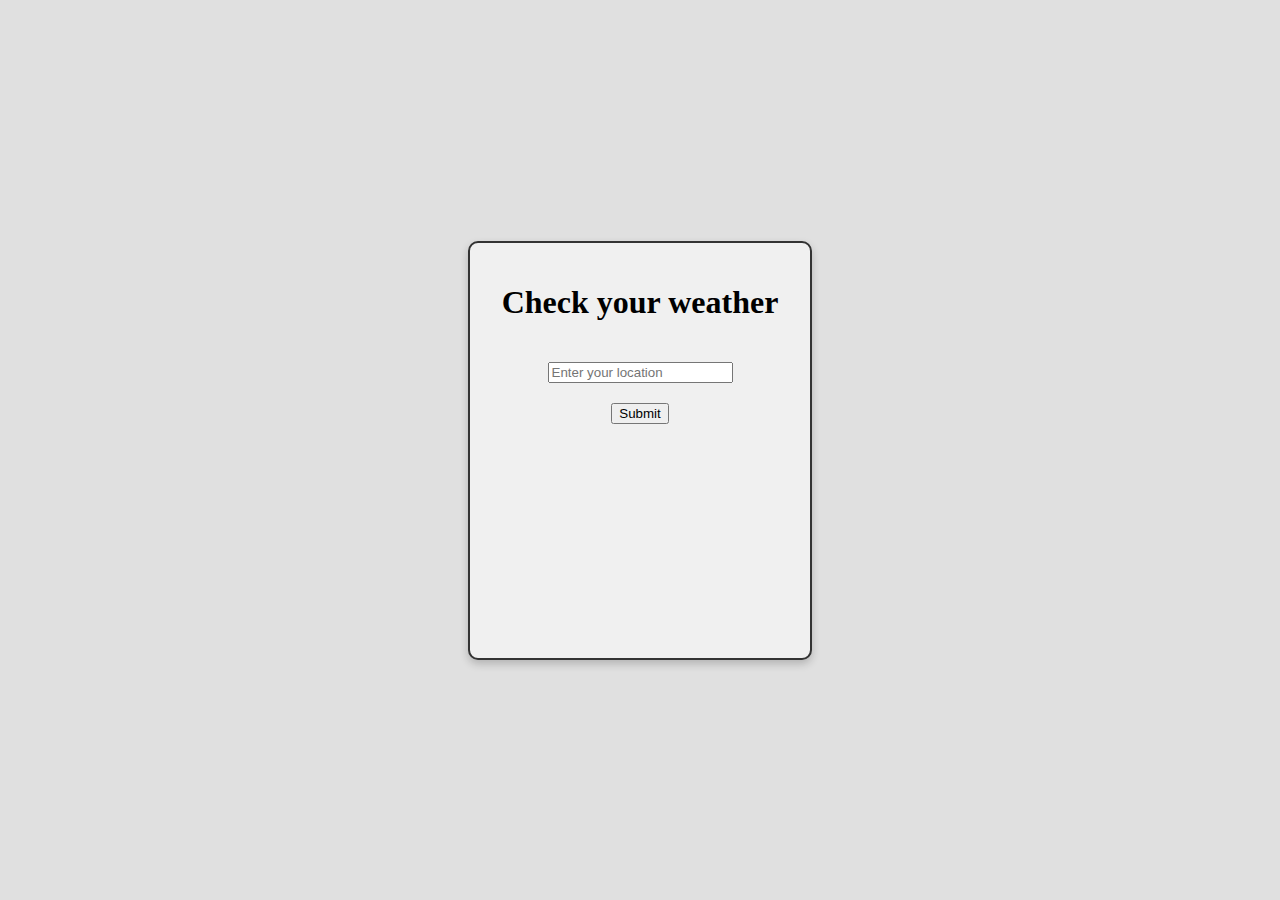
<file: weather/index.html>
<!DOCTYPE html>
<html lang="en">
<head>
  <meta charset="UTF-8">
  <title>Weather App</title>
  <meta name="viewport" content="width=device-width, initial-scale=1.0">
  <link rel="stylesheet" href="style.css">
</head>
<body>
  <div id="all">
    <h1>Check your weather</h1>
    <input type="text" id="text" placeholder="Enter your location">
    <button onclick="themain()">Submit</button>
    <div id="result1"></div>
  </div>

  <script src="s.js"></script>
</body>
</html>
</file>
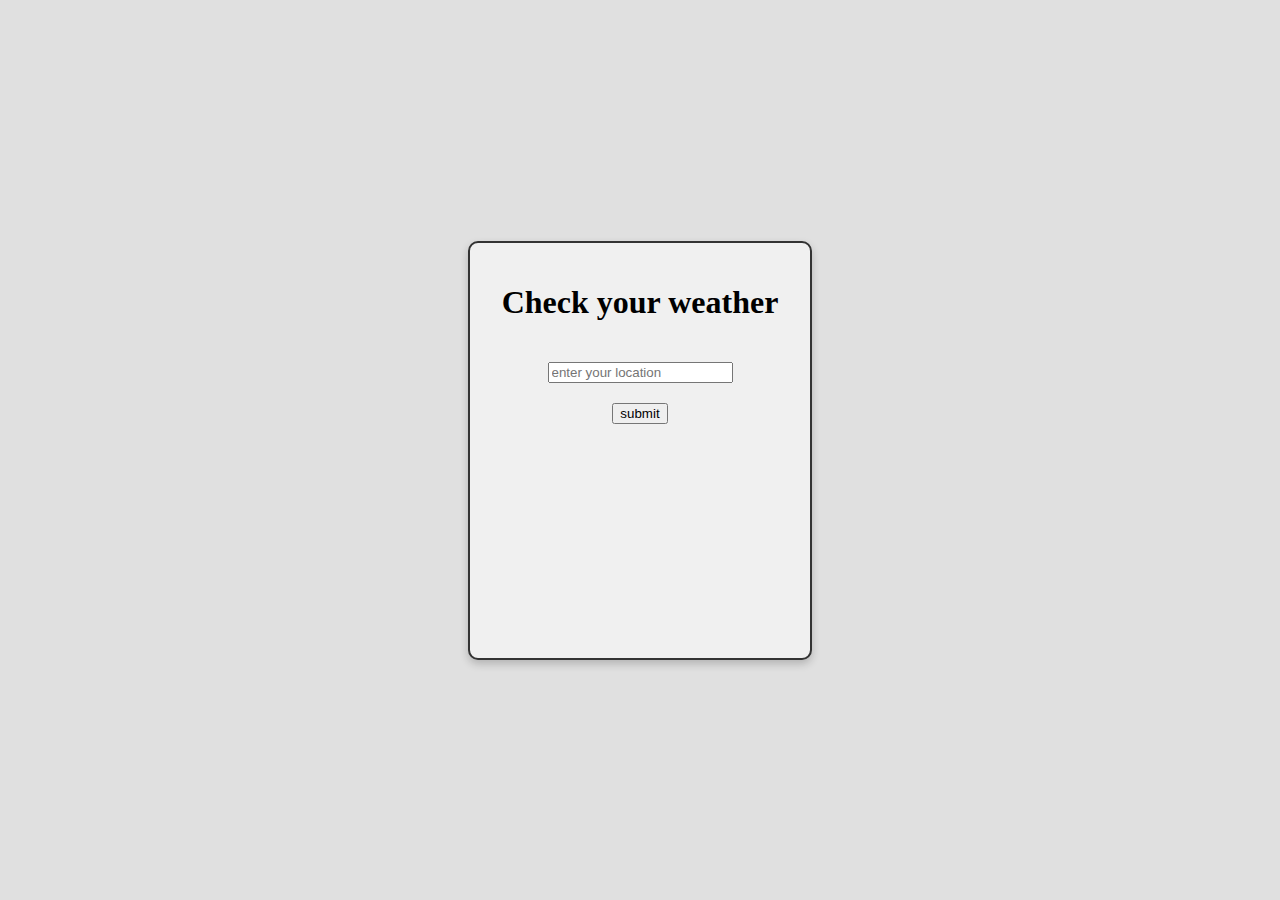
<file: weather/index.html.html>
<!DOCTYPE html>
<html lang="en">
<head>
    <meta charset="UTF-8">
    <meta name="viewport" content="width=device-width, initial-scale=1.0">
    <title>weather app</title>
    <link rel="stylesheet" href="style.css">
</head>
<body>
    <div id="all">
    <h1>Check your weather</h1>
    <input type="text" id="text" placeholder="enter your location">
    <button id="submit"  onclick="themain()">submit</button>
    <div id="result1" ></div>
        </div>
<script src="s.js"></script>
</body>
</html>
</file>
<file: weather/style.css>
body {
      margin: 0;
      height: 100vh;
      display: flex;
         justify-content: center; /* horizontal center */
      align-items: center;     /* vertical center */
   
      background-color: #e0e0e0;
    }
#all{
    gap: 20px;
    
    display: flex;
    align-items: center;
    flex-direction: column;
    width: 300px;
      height: 375px;
      border: 2px solid #333;
      padding: 20px;
      margin: 20px auto;
      background-color: #f0f0f0;
      box-shadow: 0 4px 8px rgba(0, 0, 0, 0.2);
      border-radius: 10px;
      text-align: center;
      
}
</file>
